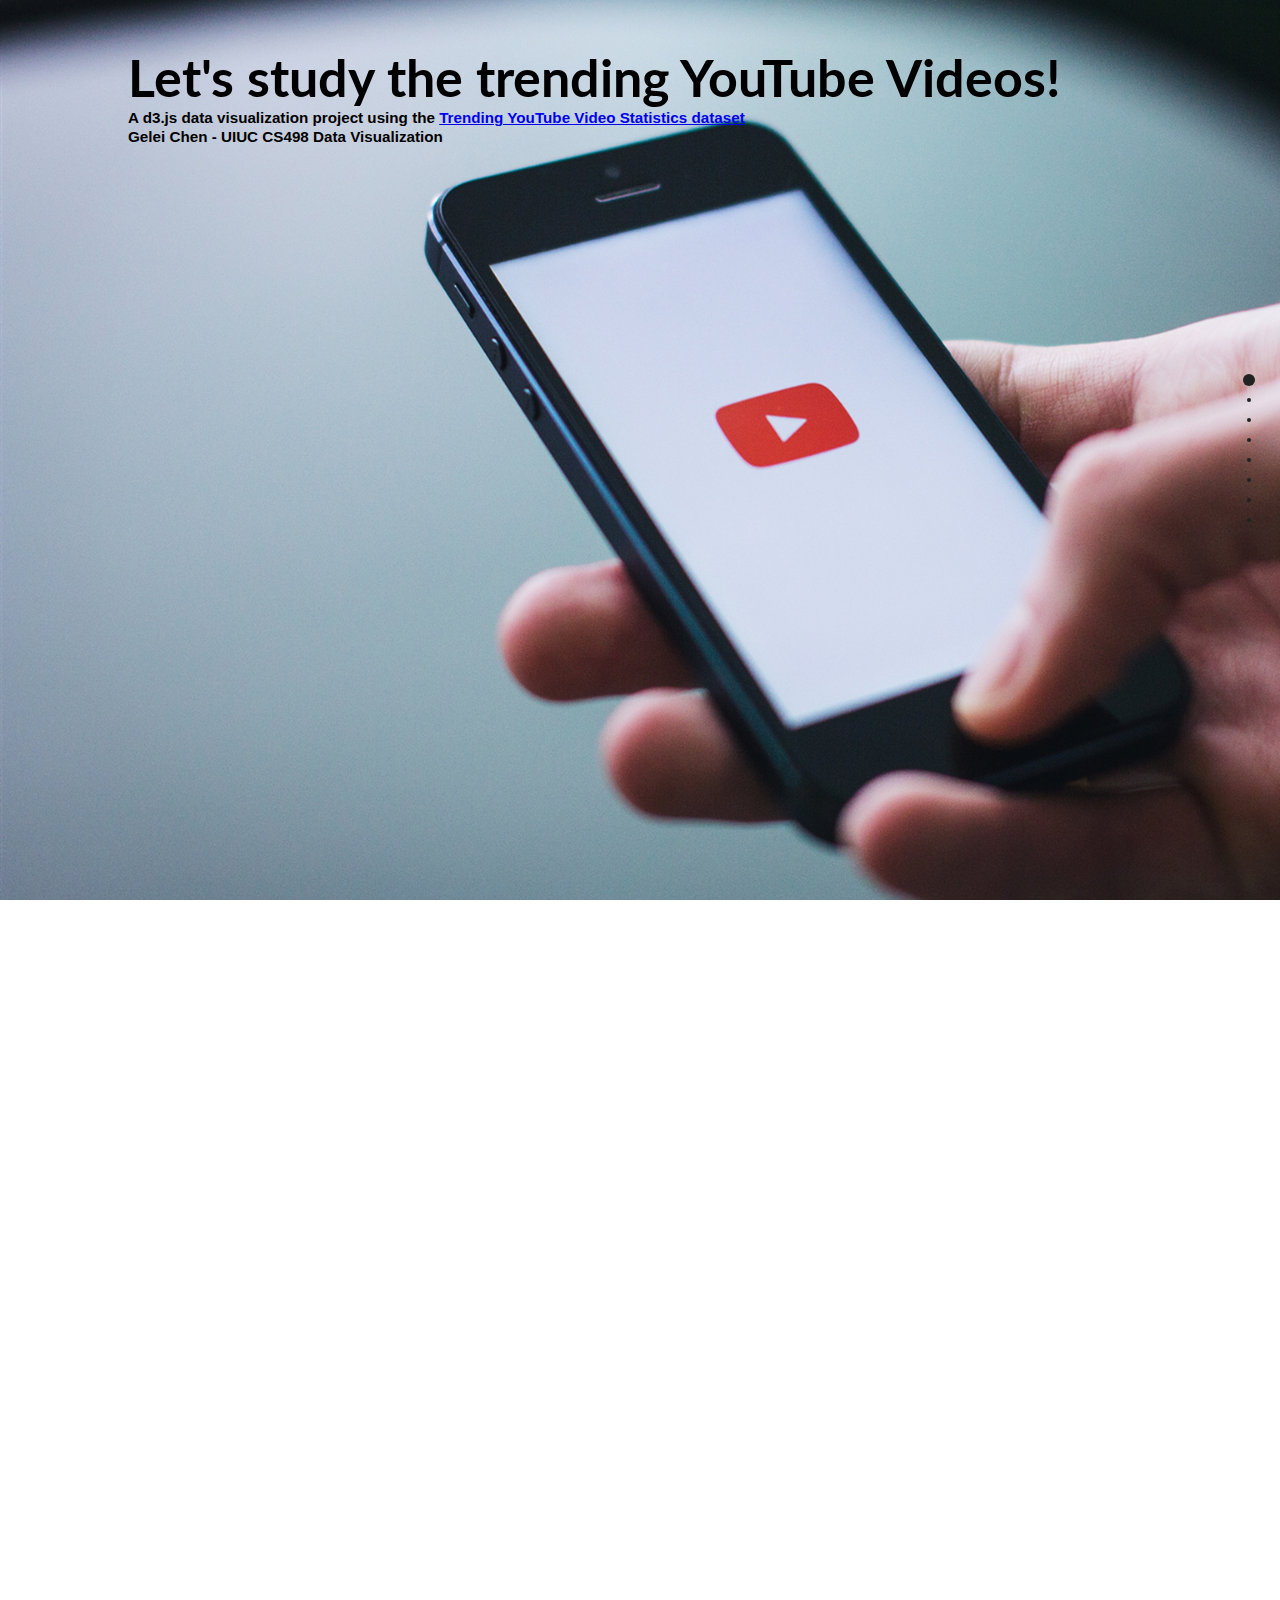
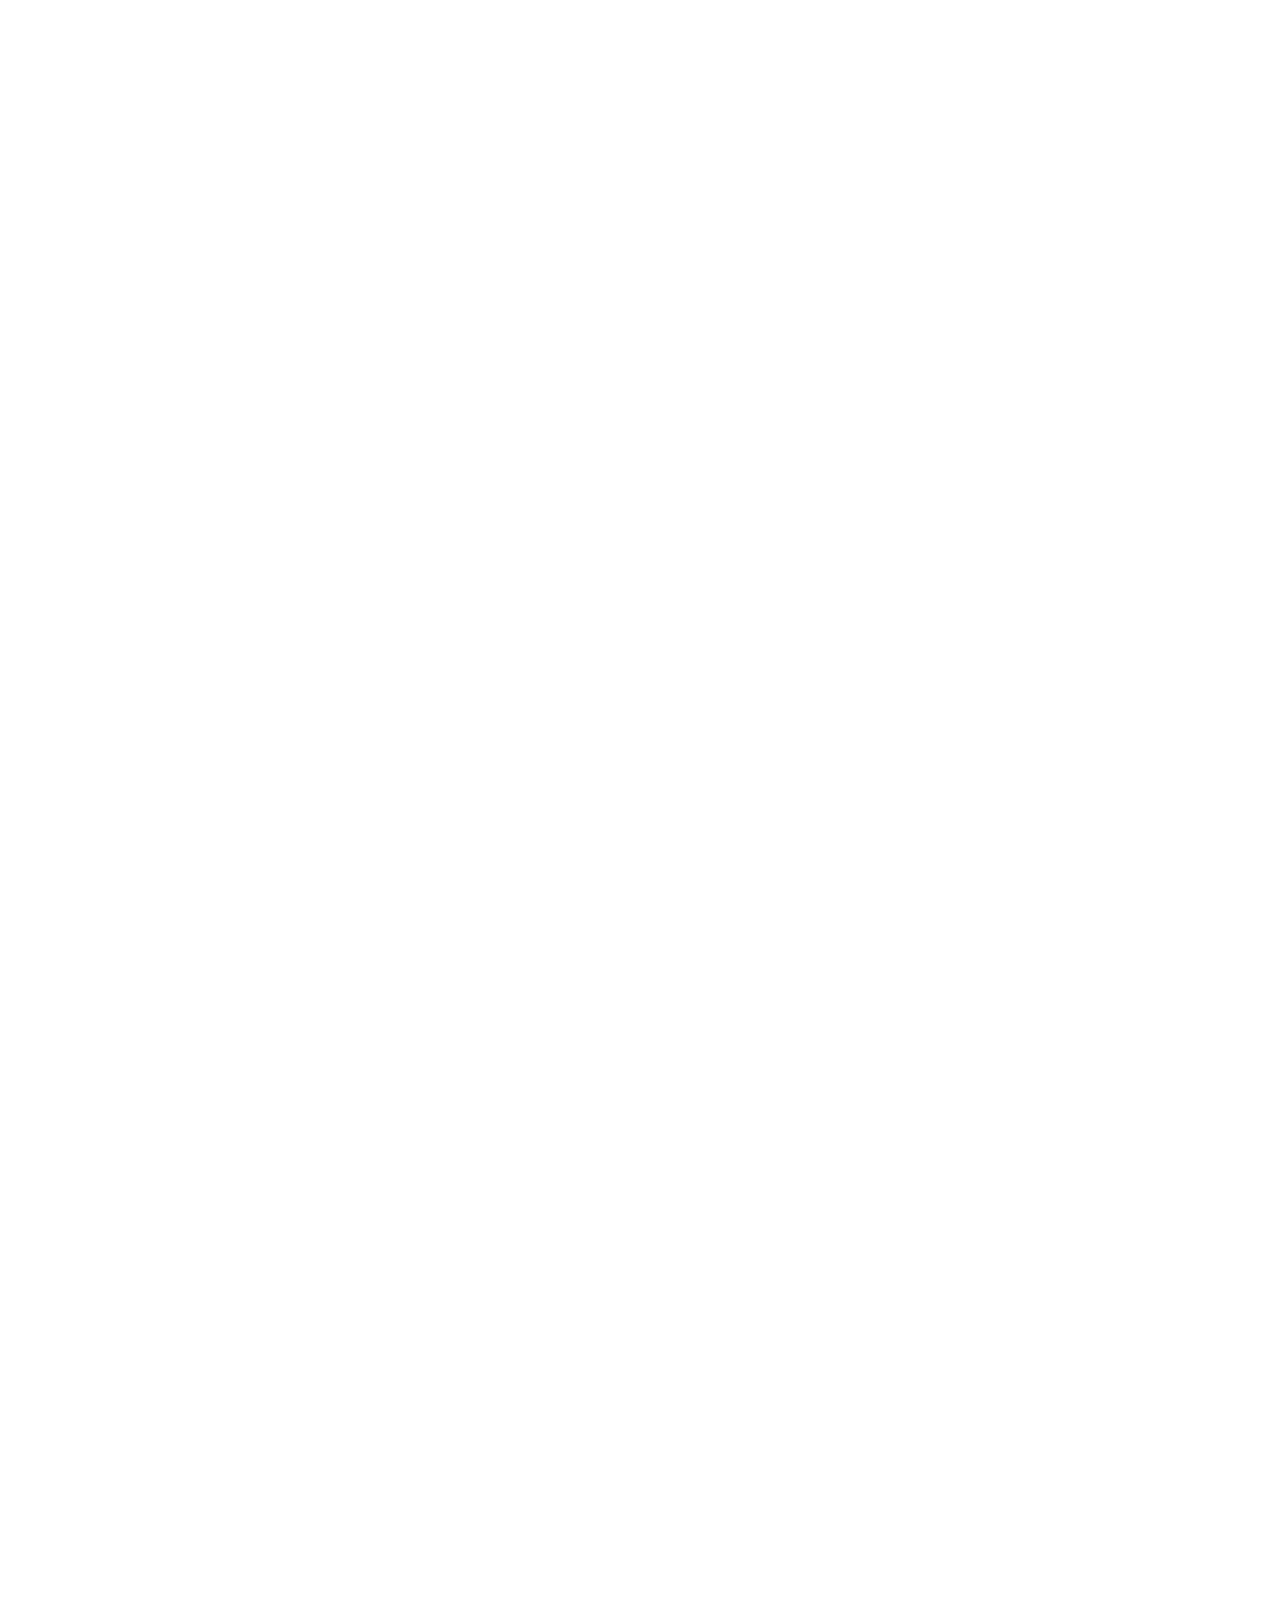
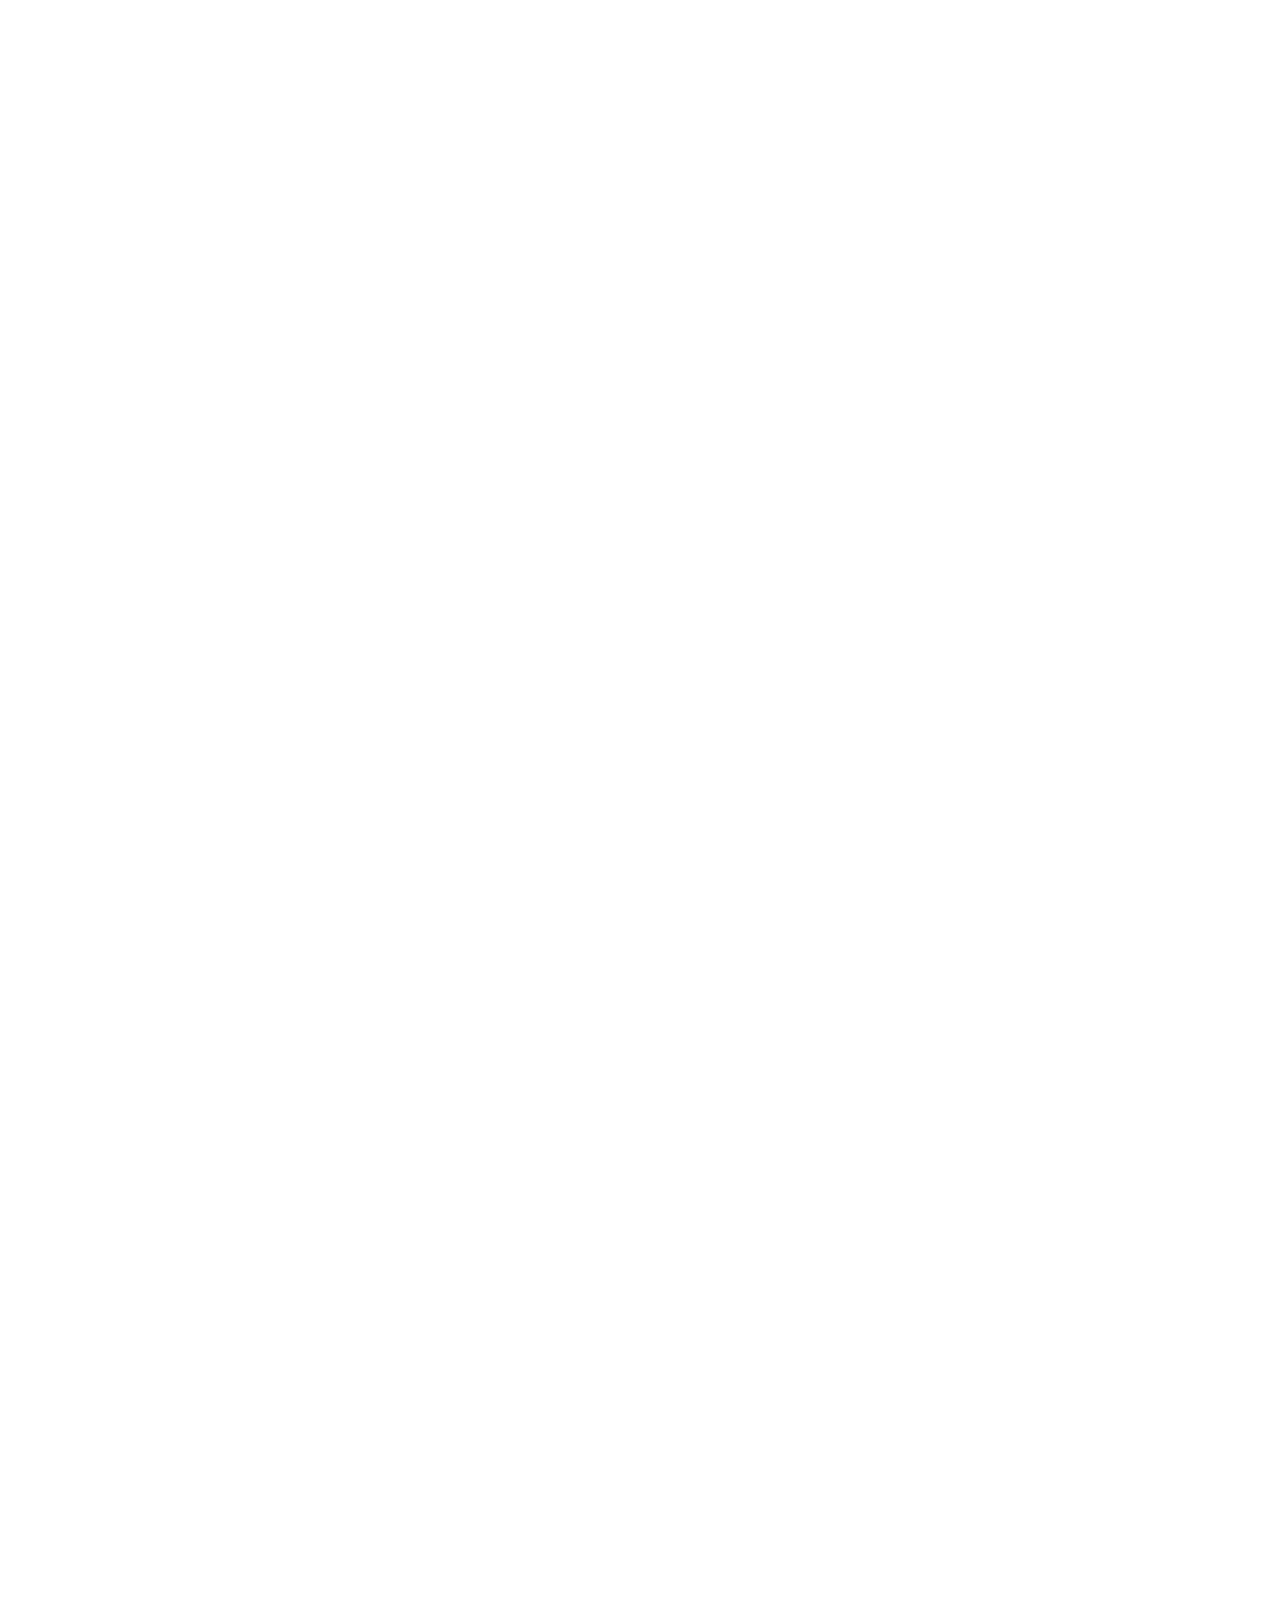
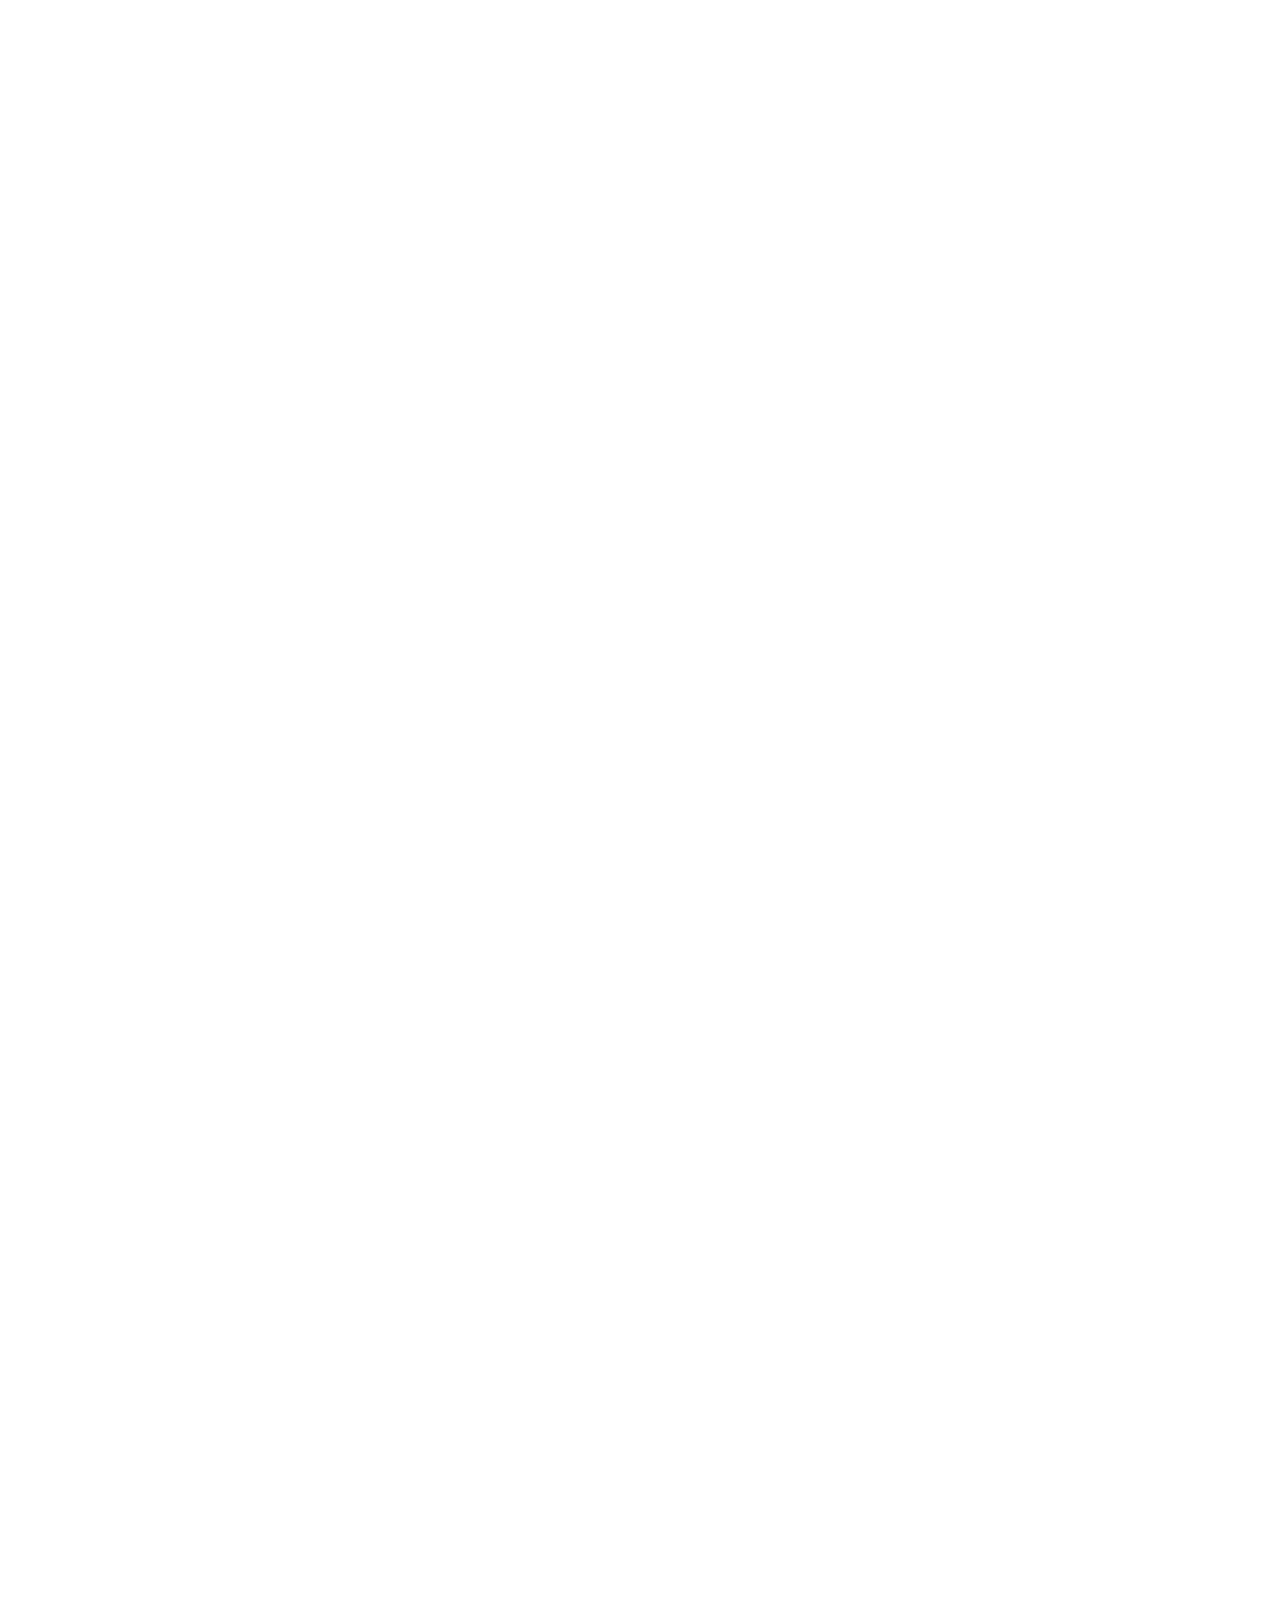
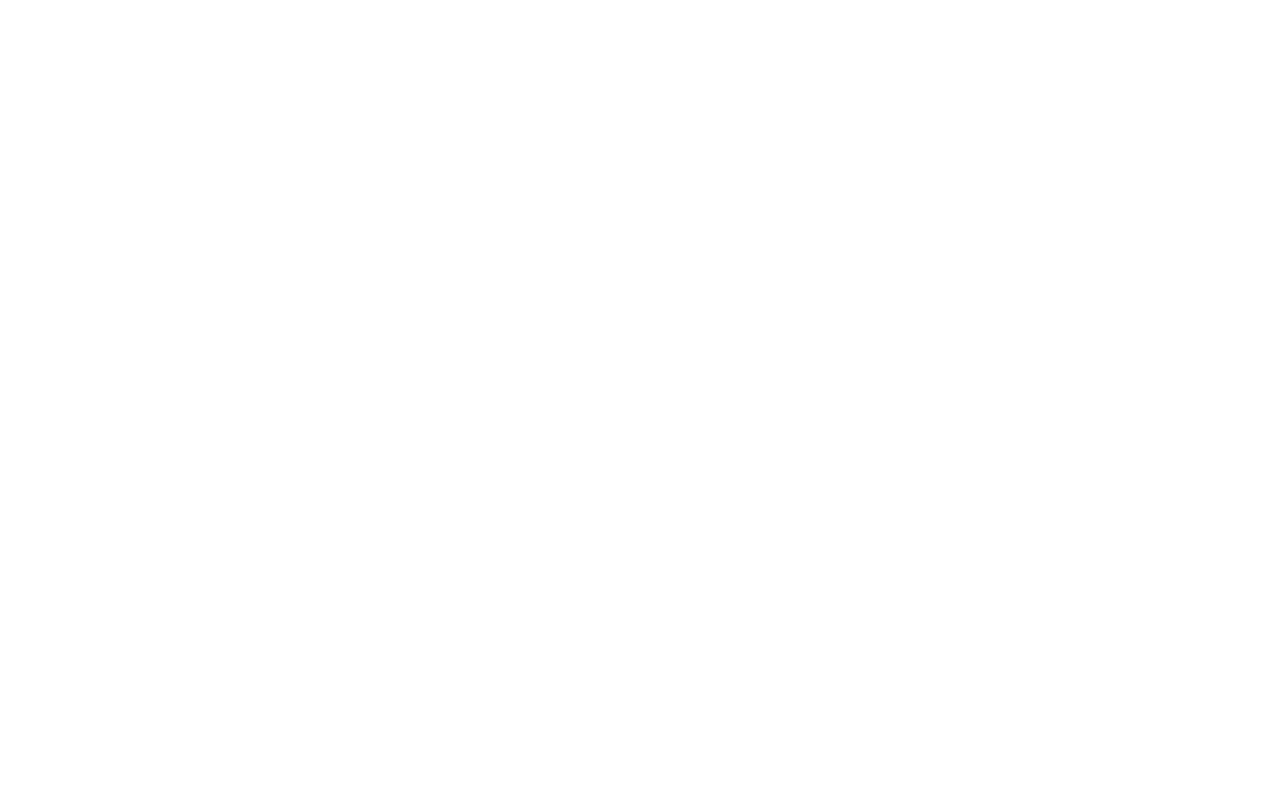
<file: create_narrative_story/final_project/index.html>
<!doctype html>
<html xmlns="http://www.w3.org/1999/xhtml">

<head>
	<meta http-equiv="Content-Type" content="text/html; charset=utf-8" />
	<title>Let's study the trending YouTube Videos!</title>
	<meta name="author" content="Stanley Lee" />
	<meta name="description" content="fullPage full-screen backgrounds." />
	<meta name="keywords"  content="fullpage,jquery,demo,screen,fullscreen,backgrounds,full-screen" />
	<meta name="Resource-type" content="Document" />

	<link rel="stylesheet" type="text/css" href="css/jquery.fullPage.css" />
	<link rel="stylesheet" type="text/css" href="css/slides.css" />
	<link rel="stylesheet" type="text/css" href="css/bubble_chart.css" />
	<link rel="stylesheet" type="text/css" href="css/reset.css" />
	<link rel="stylesheet" type="text/css" href="css/zoomable_sunburst.css" />
	<link rel="stylesheet" type="text/css" href="css/linechart.css" />
	<link rel="stylesheet" type="text/css" href="css/annotations.css" />

	<link href='https://fonts.googleapis.com/css?family=Lato:300,900' rel='stylesheet' type='text/css'>

	<!--[if IE]>
		<script type="text/javascript">
			 var console = { log: function() {} };
		</script>
	<![endif]-->

	<!-- import d3.v3 -->
	<script type="text/javascript" src="js/d3.v3.js"></script>

	<!-- import fullPage -->
    <script type="text/javascript" src="js/jquery.min.js"></script>
	<script type="text/javascript" src="js/jquery.fullPage.js"></script>

	<!-- import d3.v4 -->
	<script type="text/javascript" src="js/d3.min.js"></script>
	<script type="text/javascript" src="js/d3-annotation.min.js"></script>
	<script type="text/javascript">
		$(document).ready(function() {
			$('#fullpage').fullpage({
				verticalCentered: false,
				anchors: ['intro', 'datavis', 'youtubedata', 'reviews', 'top25', 'checkins', 'findings', 'ref'],
				navigation: true,
				navigationPosition: 'right',
				navigationTooltips: ['Introduction', '​About the Visualization', 'YouTube Dataset', 'Reviews Overview', 'Top 25 Categories', 'NV Checkins',
					'Findings', 'References']
			});});
	</script>

</head>
<body>
<div id="fullpage">
	<div class="section" id="title">
		<div id="title_text">
			<h1>Let's study the trending YouTube Videos!</h1>
			<h3>A d3.js data visualization project using the <a href="https://www.kaggle.com/datasnaek/youtube-new" target="_blank">Trending YouTube Video Statistics dataset</a><br />Gelei Chen - UIUC CS498 Data Visualization</h3>
		</div>
	</div>
	<div class="section" id="about">
		<div id="content_div">
			<h1>About the Visualization</h1>
			<p>This visualization is an interactive slideshow which takes the user through the Dataset of the YouTube trending dataset. The dataset itself contains the YouTube video views across the globe. This visualization focuses on the data from the United States, United Kingdom, Canada, France, India, Japan and Mexico</p>
			<h2>Recommended Settings</h2>
			<p>As the presentation utilize a preset static canvas of 1024x768 pixels, the browsing size of the interactive representation is at least 1280x800 pixels to suit the encompassing content and scene components.</p>
			<h2>Templates Scene</h2>
			<p>The utilization of CSS takes into account a comprehensive layout for this interactive presentation. Each page is changed
				utilizing a similar technique and content components are kept the equivalent (text dimension and family). Furthermore there is a page transition bar
				on the right side which enables users to skip between various slides. The tooltips which are activated when a user moves their
				mouse over the route modifies the presentation parameters for every navigation menu element.</p>
			<h2>Annotations</h2>
			<p>Annotations have been utilized in every one of the three presentation with a comparative procedure of utilizing triggers to change the hidden parameter of
				the explanation. For instance, the Line Chart Visualization has an underlying class of the hidden parameter which controls the showcase
				of the explanations set to false. As a user utilizes the brush bar to trigger changes to the line diagram chart's x-axis
				parameters, it likewise changes this hidden parameter to true. Last but not the least, the comments vanish until the client resets the brush bar
				to zero - hence zooming out back to the default presentation parameters.</p>
			<h2>Parameters and Triggers</h2>
			<p>Both parameters and triggers are utilized in the majority of the three presentations. For the Bubble Chart Visualization, parameters for the
				x,y co-ordinates of each bubble are set to an default central location for the All Views Visualization. As a user chooses menu
				things to picked between All Views, Views by Country and Views by Category, it triggers the difference in bubble's x,y co-ordinates
				parameter to their individual groupings.</p><br />
			<p>In Zoomable Sunburst Visualization, each mouse click on a district is a trigger for the way and circular segment parameters. By clicking inside
				an area, you can zoom into the information to investigate the data underneath. Tapping the inside circle will trigger the
				parameters to come back to its qualities one up in the progressive system.</p><br />
			<p>For Line Chart Visualization, parameters are set for every Video Category. These parameters are activated to be refreshed as the
				mouse moves over the presentation, furnishing the client with a preview of the measure of trending videos in a given time. An optional
				parameter and trigger set is the brush bar underneath the line graph. This bar enables the user to zoom into the information to demonstrate a closer
				look of the information. By clicking a set space on the brush bar, it triggers the x-pivot parameter of the line diagram to be refreshed to a
				proportion of the equivalent chose area of the brush bar.</p>
		</div>
	</div>
	<div class="section" id="survey">
		<div id="content_div">
			<h1>The YouTube Dataset</h1>
			<p>​​YouTube (the world-famous video sharing website) maintains a list of the top trending videos on the platform. According to Variety magazine, “To determine the year’s top-trending videos, YouTube uses a combination of factors including measuring users interactions (number of views, shares, comments and likes).
				Note that they’re not the most-viewed videos overall for the calendar year”. Top performers on the YouTube trending list are music videos (such as the famously virile “Gangam Style”), celebrity and/or reality TV performances, and the random dude-with-a-camera viral videos that YouTube is well-known for.</p><br />
			<p>Assumptions are made in the positive correlation between the number of views and the popularity of a video. This is then tied with
				the assumption of the positive correlation between number of check-ins and the popularity of a business. By focusing on videos
				which have large number of views, likes and high comments, we will be able to understand the type of video to film for as a influencer.</p>
		</div>
	</div>
	<div class="section" id="background_bw">
		<div id="bubble_title"><h1>Overview of All Reviewed Videos</h1></div>
		<div id="bubble_content">
			<div id="bubble_text">
				<p>​We are able to see that the bulk of the reviews are from United Kingdom with Music as the most popular category.</p>
			</div>
			<div id="bubble_container">
				<div id="toolbar">
					<a href="#" id="all" class="button active">All Reviews</a>
					<a href="#" id="country" class="button">Reviews By Country</a>
					<a href="#" id="category" class="button">Reviews By Category</a>
				</div>
				<div id="vis"></div>
			</div>
		</div>
	</div>	
	<div class="section" id="background_bw">
		<div id="zsb_title"><h1>Top 8 Most Viewed Video</h1></div>
		<div id="zsb_content">
			<div id="zsb_text">
				<p>​When the categories are consolidated into the Top 8, we can see that Music is the most viewed video
					category. The spread between categories do not seem to affect the ranking of video categories either.</p>
			</div>
			<div id="zsb_container">
				<div id="zoomable_sunburst"></div>
			</div>
		</div>
	</div>	
	<div class="section" id="background_bw">
		<div id="linechart_title"><h1>Trending videos per Month per Category</h1></div>
		<div id="linechart_content">
			<div id="linechart_text">
				<p>Aggregating the monthly trending date per video categories for United Kingdom reveals a consistent trend. Regardless of the month of the year,
					there is a cyclic relationship between the number of trending videos and the month of the year. The amount of trending video peaks out near
					the spring of a year with a views decrease over the summer and increase at the winter.</p>
			</div>
			<div id="linechart_container">
				<div id="linechart"></div>
			</div>
		</div>
	</div>
	<div class="section" id="analytics">
		<div id="content_div">
			<h1>Findings</h1>
			<p>​The initial analysis based on the YouTube Trending Dataset shows that a prospective video influencer should choose to film a
				<span id="emphasize">Music</span> styled video. The location should be in <span id="emphasize">United Kingdom</span> where
				there were the most amount of views logged. The video will most likely becoming a trending video at <span id="emphasize">Spring</span> and
				<span id="emphasize">Winter</span></p>
		</div>
	</div>	
	<div class="section" id="acks">
		<div id="acks_div">
			<h1>References and Resources</h1>
			<h2>Live Demo</h2>
			<ul>
				<li><a href=https://uiucgelei.s3-us-west-2.amazonaws.com/index.html target='_blank'>CS498 DDV Final Project</a></li>
			</ul>
			<h2>Dataset</h2>
			<ul>
				<li><a href='https://www.kaggle.com/datasnaek/youtube-new' target='_blank'>Trending YouTube Video Statistics</a></li>
			</ul>
			<h2>Stock Images</h2>
			<ul>
				<li><a href='https://www.pexels.com/photo/wood-texture-background-pine-82256/' target='_blank'>Pexels - White Texttile</a></li>
				<li><a href='https://www.pexels.com/photo/amusement-architecture-asia-brick-276114/' target='_blank'
					>Pexels - Pathway between restaurant</a></li>
				<li><a href='https://www.pexels.com/photo/photo-of-group-of-people-in-a-meeting-1661004/' target='_blank'>Pexels - Photo of group of people</a></li>
				<li><a href='https://www.pexels.com/photo/mokup-smartphone-technology-phone-34407/' target='_blank'>Pexels - Person holding iPhone</a></li>
				<li><a href='https://www.pexels.com/photo/three-men-standing-in-front-of-racing-arcade-machines-929824/' target='_blank'>Pexels - Threeman standing in front of mahcine</a></li>
			</ul>

		</div>
	</div>
</div>

<script type="text/javascript" src="js/tooltip.js"></script>
<script type="text/javascript" src="js/bubble_chart.js"></script>
<script type="text/javascript" src="js/zoomable_sunburst.js"></script> 
<script type="text/javascript" src="js/linechart.js"></script>
<script type="text/javascript" src="js/annotations.js"></script> 

</body>
</html>
</file>
<file: create_narrative_story/final_project/css/slides.css>
/* Style for our header texts
* --------------------------------------- */
h1 {
	font-size: 4em;
	font-family: 'Lato';
	color: #000;
	margin:0;
	padding:0;
}
p {
	margin: 0;
	padding: 0;
}

/* Centered texts in each section
* --------------------------------------- */
/* .section{
	text-align:center;
} */

/* Overwriting styles for control arrows for slides
* --------------------------------------- */
.controlArrow.prev {
	left: 50px;
}
.controlArrow.next {
	right: 50px;
}

/* Backgrounds will cover all the section
* --------------------------------------- */
.section {
	background-size: cover;
}
.slide {
	background-size: cover;
}

/* Defining each section background and styles
* --------------------------------------- */
/* Introduction
* --------------------------------------- */
#title {
	background-image: url(../imgs/front_page.jpg);
}
#title_text {
	top: 5%;
	left: 10%;
	position: relative;
}
#title_text h1,h3 {
	padding: 0;
	margin: 0;
}
/* About the Visualization
* --------------------------------------- */
#about {
	background-image: url(../imgs/about.jpeg);
	padding: 3% 6% 6% 6%;
}
#background_bw {
	background-image: url(../imgs/background_bw.jpg);
	padding: 3% 0 0 0;
}
/* Yelp Data
* --------------------------------------- */
#survey{
	background-image: url(../imgs/video.jpg);
	padding: 3% 60% 6% 6%;
}
/* Reviews Overview
* --------------------------------------- */
#bubble_title {
  margin: 30px;
}
#bubble_content {
  position: absolute;
  top: 50%;
  transform: translateY(-55%);
}
#bubble_container {
  width: 1024px;
  height: 520px;
  margin: 30px; 
  float: left;
  width: 70%;
}
#bubble_text {
  margin: 30px;
  left: 5%;
  padding: 10px;
  float: left;
  width: 20%;
  background: rgb(204, 204, 204); /* Fallback for older browsers without RGBA-support */
  background: rgba(255, 255, 255, 0.7);	  
}
/* Top 25 Categories
* --------------------------------------- */
#zsb_title {
  margin: 30px;
}
#zsb_content {
  position: absolute;
  top: 50%;
  transform: translateY(-55%);
}
#zsb_container {
  width: 1024px;
  height: 520px;
  margin: 30px; 
  float: left;
  width: 70%;
}
#zsb_text {
  margin: 30px;
  left: 5%;
  padding: 10px;
  float: left;
  width: 20%;
  background: rgb(204, 204, 204); /* Fallback for older browsers without RGBA-support */
  background: rgba(255, 255, 255, 0.7);	  
}
/* NV Check-ins
* --------------------------------------- */
#linechart {
  text-align:center;
}
#linechart_title {
  margin: 30px;
}
#linechart_content {
  position: absolute;
  top: 50%;
  transform: translateY(-55%);
}
#linechart_container {
  width: 1024px;
  height: 520px;
  margin: 30px; 
  background-color: #fff;
  border: 1px solid black;
  float: left;
  width: 70%;
}
#linechart_text {
  margin: 30px;
  left: 5%;
  padding: 10px;
  float: left;
  width: 20%;
  background: rgb(204, 204, 204); /* Fallback for older browsers without RGBA-support */
  background: rgba(255, 255, 255, 0.7);	  
}
/* Findings
* --------------------------------------- */
#analytics{
	background-image: url(../imgs/analytics.jpg);
	padding: 3% 60% 6% 6%;
}
/* References
* --------------------------------------- */
#acks {
	background-image: url(../imgs/table.jpg);
	padding: 3% 52% 6% 6%;
}
#content_div, #acks_div {
	padding: 10px;
    background: rgb(204, 204, 204); /* Fallback for older browsers without RGBA-support */
    background: rgba(255, 255, 255, 0.85);
}
#content_div, #acks_div h1,h2,h3,p {
    font-weight: bold;
    color: #000;
}
/* Style for links */
#acks_div ul {
	list-style-image: url('../imgs/link.ico')
}
#acks_div a {
	color: rgba(35, 35, 35, 0.8);
	text-decoration:none;
	border-bottom: 2px solid #ef8b80;
	box-shadow: inset 0 -4px 0 #ef8b80;
	transition: background 0.1s cubic-bezier(.33,.66,.66,1);
}
#acks_div a:hover {
  	background: #ef8b80;
} 

#emphasize {
	color: green;
	font-style: bolder;
}
/* Bottom menu
* --------------------------------------- */
#infoMenu li a {
	color: #000;
}
</file>
<file: create_narrative_story/final_project/css/bubble_chart.css>
#toolbar a, a:visited, a:active {
  color: #444;
}

.container {
  max-width: 1200px;
  margin: auto;
}

.button {
  min-width: 130px;
  margin: 3px;
  padding: 10px;
  cursor: pointer;
  text-align: center;
  font-size: 13px;
  font-style: bold;
  color: #fff;
  text-decoration: none;
  background: #000;
}

.button.active {
  background: green;
}


#vis {
  width: 1024px;
  height: 768px;
  clear: both;
  margin: auto;
}

#toolbar {
  margin-top: 10px;
}

.country {
  font-size: 21px;
  fill: #aaa;
  cursor: default;
}

.category {
  font-size: 12px;
  fill: #aaa;
  cursor: default;
}

.tooltip {
	position: absolute;
	top: 100px;
	left: 100px;
  -moz-border-radius:5px;
	border-radius: 5px;
  border: 2px solid #000;
  background: #fff;
	opacity: .9;
  color: black;
	padding: 10px;
	width: 300px;
	font-size: 12px;
	z-index: 10;
}

.tooltip .title {
	font-size: 13px;
}

.tooltip .name {
  font-weight:bold;
}

.footer {
  text-align: center;
}
</file>
<file: create_narrative_story/final_project/css/zoomable_sunburst.css>
path {
  stroke: #fff;
}
</file>
<file: create_narrative_story/final_project/css/linechart.css>
.axis path,
.axis line, 
.axis1 path,
.axis1 line {
  fill: none;
  stroke: #E6E7E8;
  shape-rendering: crispEdges;
}
.x.axis path, .x.axis1 path {
  display: none;
}
.line {
  fill: none;
  stroke-width: 1.5px;
}
.legend-box {
  cursor: pointer;  
}
#mouse-tracker {
  stroke: #E6E7E8;
  stroke-width: 1px;
}
.hover-line { 
  stroke: #E6E7E8;
  fill: none;
  stroke-width: 1px;
  left: 10px;
  shape-rendering: crispEdges;
  opacity: 1e-6;
}
.hover-text {
  stroke: none;
  font-size: 30px;
  font-weight: bold;
  fill: #000000;
}
.tooltip {
  font-weight: normal;
}
.brush .extent {
  stroke: #FFF;
  shape-rendering: crispEdges;
}
</file>
<file: create_narrative_story/final_project/css/annotations.css>
:root {
  --annotation-color: #E8336D;
}

.annotation path {
  stroke: var(--annotation-color);
  fill: none;
}

.annotation path.connector-arrow, 
.annotation path.connector-dot, 
.title text, .annotation text {
  fill: var(--annotation-color);
}

.annotation-note-bg {
  fill: rgba(0, 0, 0, 0);
}

.annotation-note-title, text.title {
  font-weight: bold;
  font-size: 1.2em;
}

.hidden {
  display: none;
}
</file>
